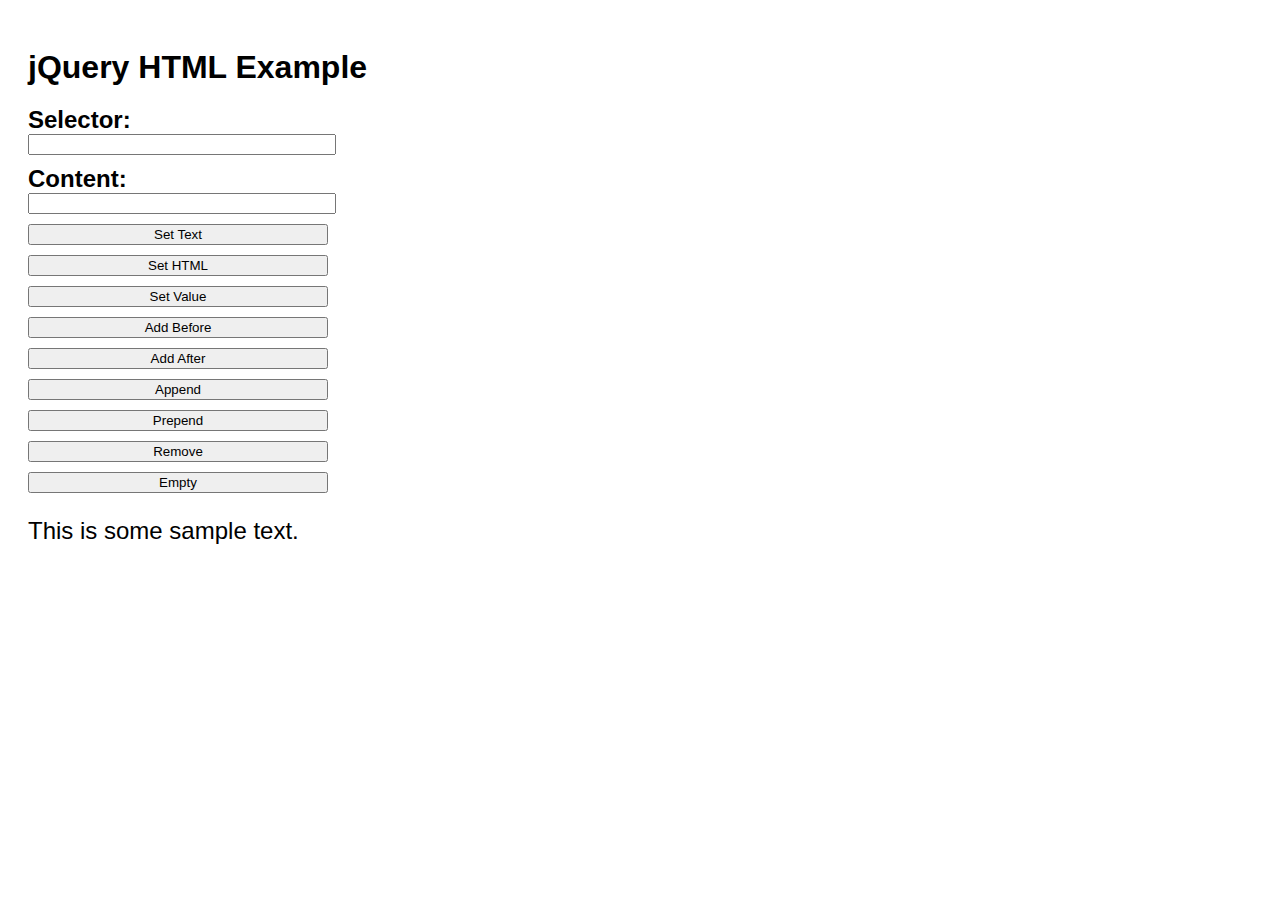
<file: projects/Chapter7.html>
<!DOCTYPE html>
<html>
<head>
	<title>jQuery HTML Example</title>
	<script src="https://code.jquery.com/jquery-3.6.0.min.js"></script>
	<script>
		$(document).ready(function() {
			
			$("#text-btn").click(function() {
				var selector = $("#selector").val();
				var content = $("#content").val();
				$(selector).text(content);
			});
			
			$("#html-btn").click(function() {
				var selector = $("#selector").val();
				var content = $("#content").val();
				$(selector).html(content);
			});
			
			$("#val-btn").click(function() {
				var selector = $("#selector").val();
				var content = $("#content").val();
				$(selector).val(content);
			});
			
			$("#before-btn").click(function() {
				var selector = $("#selector").val();
				var content = $("#content").val();
				$(selector).before(content);
			});
			
			$("#after-btn").click(function() {
				var selector = $("#selector").val();
				var content = $("#content").val();
				$(selector).after(content);
			});
			
			$("#append-btn").click(function() {
				var selector = $("#selector").val();
				var content = $("#content").val();
				$(selector).append(content);
			});
			
			$("#prepend-btn").click(function() {
				var selector = $("#selector").val();
				var content = $("#content").val();
				$(selector).prepend(content);
			});
			
			$("#remove-btn").click(function() {
				var selector = $("#selector").val();
				$(selector).remove();
				$("#selector").val('');
			});
			
			$("#empty-btn").click(function() {
				var selector = $("#selector").val();
				$(selector).empty();
			});
			
		});
	</script>
	<style>
		body {
			font-family: Arial, sans-serif;
			font-size: 24px;
			padding: 20px;
		}
		
		h1 {
			font-size: 32px;
			margin-bottom: 20px;
		}
		
		label {
			font-weight: bold;
			margin-bottom: 10px;
		}
		
		input[type="text"], button {
			display: block;
			margin-bottom: 10px;
			width: 300px;
		}

		#container {
			margin-top: 20px;
		}
	</style>
</head>
<body>
	<h1>jQuery HTML Example</h1>
	
	<label for="selector">Selector:</label>
	<input type="text" id="selector" name="selector">
	
	<label for="content">Content:</label>
	<input type="text" id="content" name="content">
	
	<button id="text-btn">Set Text</button>
	<button id="html-btn">Set HTML</button>
	<button id="val-btn">Set Value</button>
	
	<button id="before-btn">Add Before</button>
	<button id="after-btn">Add After</button>
	<button id="append-btn">Append</button>
	<button id="prepend-btn">Prepend</button>
	
	<button id="remove-btn">Remove</button>
	<button id="empty-btn">Empty</button>
	
	<div id="container">
		<p>This is some sample text.</p>
	</div>
</body>
</html>
</file>
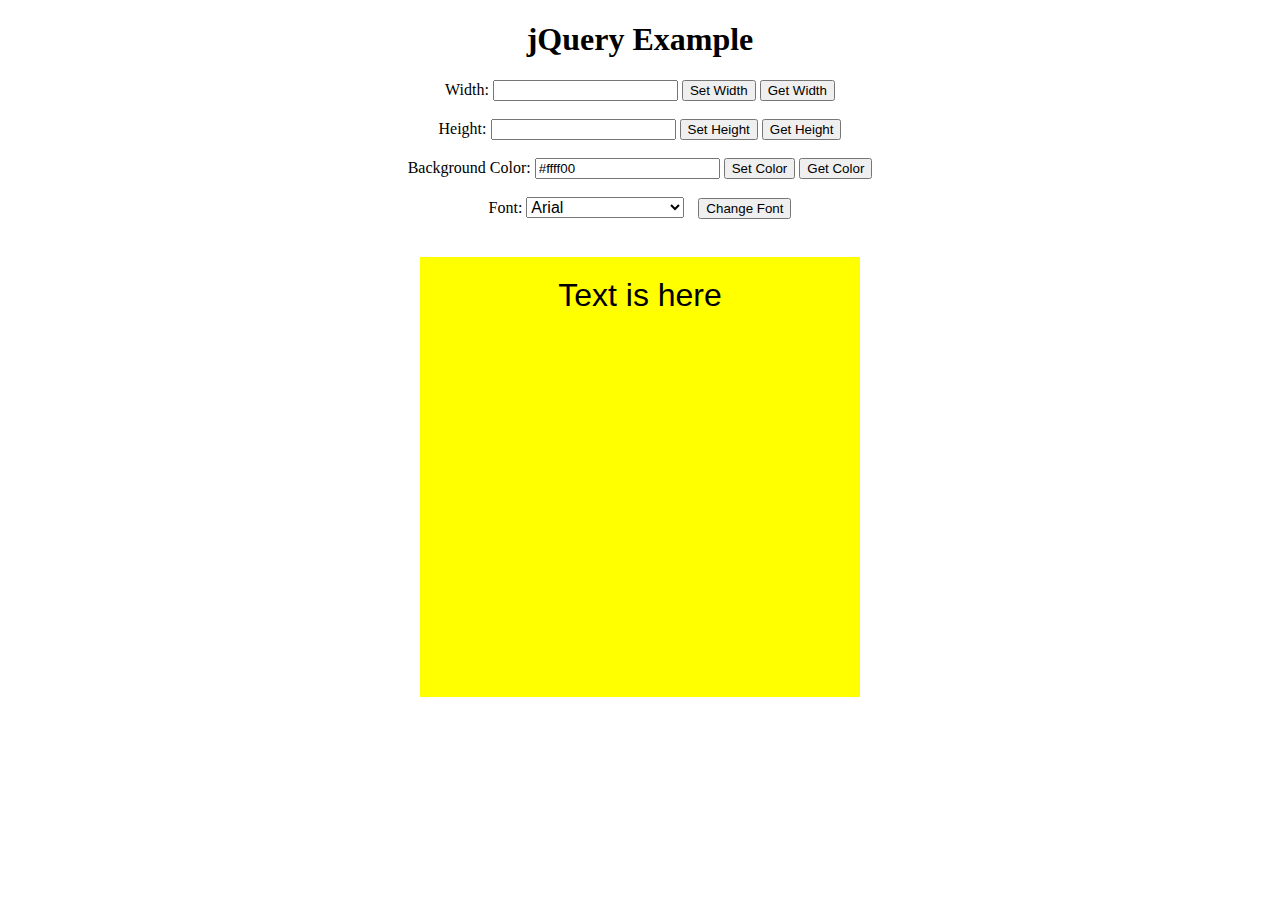
<file: projects/JQuerywithCSS.html>
<!DOCTYPE html>
<html>
<head>
	<title>jQuery Example</title>
	<script src="https://code.jquery.com/jquery-3.6.0.min.js"></script>
	<style>
		body {
			text-align: center;
		}
		
		#container {
			width: 400px;
			height: 400px;
			background-color: yellow;
			margin: 20px auto;
			padding: 20px;
			font-size: 32px;
			font-family: sans-serif;
		}
		
		select {
			font-size: 16px;
			margin-right: 10px;
		}
	</style>
	<script>
		$(document).ready(function() {
			var fonts = ['Arial', 'Verdana', 'Helvetica', 'Times New Roman', 'Courier New', 'Georgia', 'Impact', 'Comic Sans MS'];
			
			
			var fontSelect = $('#font-select');
			$.each(fonts, function(index, font) {
				fontSelect.append($('<option>').text(font).attr('value', font));
			});
			
			$("#width-btn").click(function() {
				var width = $("#width").val();
				$("#container").width(width);
			});
			
			$("#get-width-btn").click(function() {
				var width = $("#container").width();
				alert("Width: " + width);
			});
			
			$("#height-btn").click(function() {
				var height = $("#height").val();
				$("#container").height(height);
			});
			
			$("#get-height-btn").click(function() {
				var height = $("#container").height();
				alert("Height: " + height);
			});
			
			$("#color-btn").click(function() {
				var color = $("#color").val();
				$("#container").css("background-color", color);
			});
			
			$("#get-color-btn").click(function() {
				var color = $("#container").css("background-color");
				alert("Background Color: " + color);
			});
			
			$("#font-btn").click(function() {
				var font = $("#font-select").val();
				$("#container").css("font-family", font);
			});
		});
	</script>
</head>
<body>
	<h1>jQuery Example</h1>
	
	<label for="width">Width:</label>
	<input type="text" id="width" name="width">
	<button id="width-btn">Set Width</button>
	<button id="get-width-btn">Get Width</button>
	<br><br>
	
	<label for="height">Height:</label>
	<input type="text" id="height" name="height">
	<button id="height-btn">Set Height</button>
	<button id="get-height-btn">Get Height</button>
	<br><br>
	
	<label for="color">Background Color:</label>
	<input type="text" id="color" name="color" value="#ffff00">
	<button id="color-btn">Set Color</button>
	<button id="get-color-btn">Get Color</button>
	<br><br>
	
	<label for="font">Font:</label>
	<select id="font-select">
	</select>
	<button id="font-btn">Change Font</button>
	
	<br><br>
	
	<div id="container">
		Text is here 
	</div>
</body>
</html>
</file>
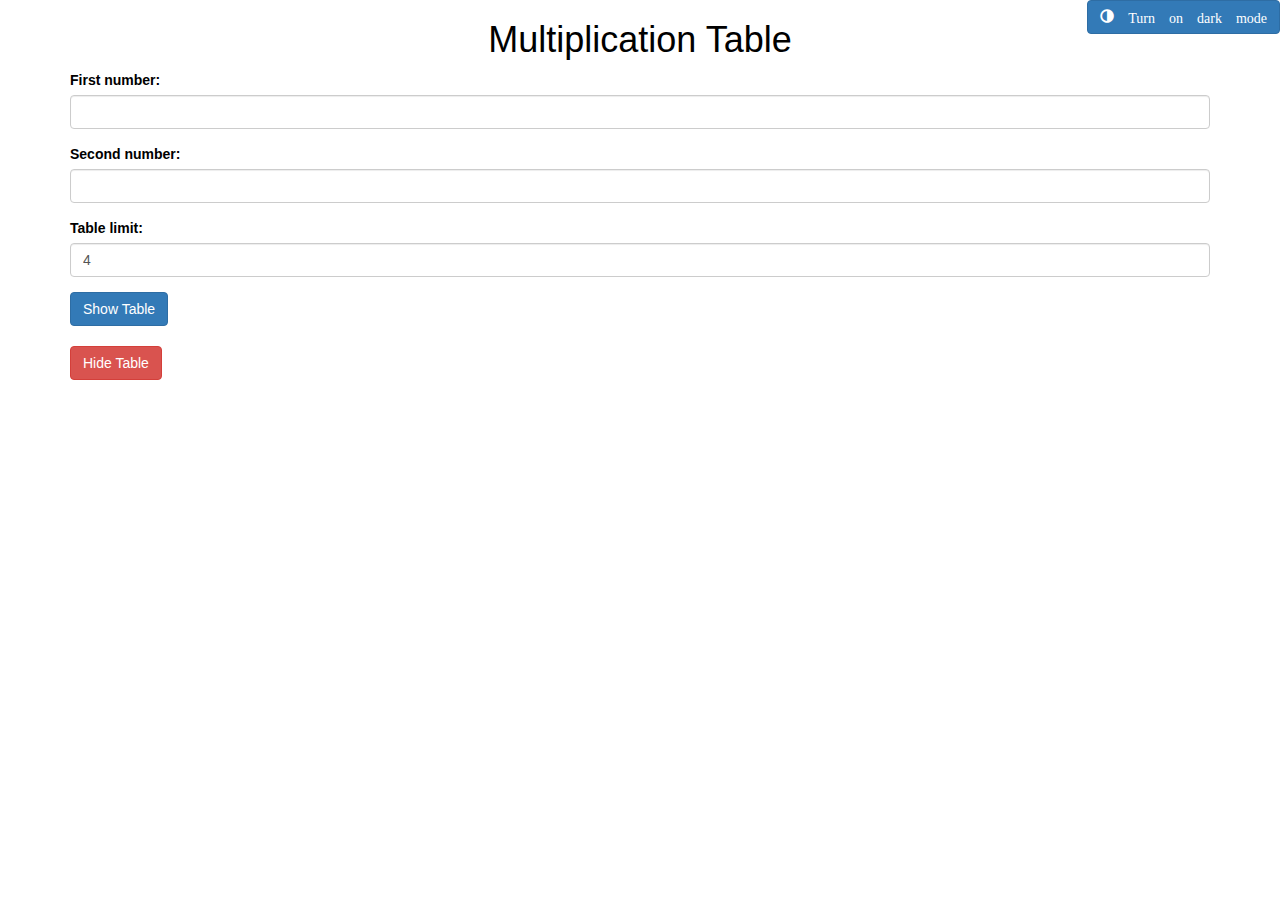
<file: projects/Sorinio_Semi-Finals.html>
<!DOCTYPE html>
<html>
<head>
  <meta charset="UTF-8">
  <title>Multiplication Table Example</title>
  
  <link rel="stylesheet" href="https://maxcdn.bootstrapcdn.com/bootstrap/3.4.1/css/bootstrap.min.css">
<!--this is the style part of the code-->
  <style> 
    body {
      background-color: white;
      color: black;
      margin : 0;
      font-family: 'Prompt', sans-serif;
      font-weight: 300;
    }
    .form-control {
      background-color:white;
    }
    h1 {
      text-align: center;
    }
    .night-mode {
      background-color: #243447;
      color: white;
    }
    #night-mode-toggle{
      position: absolute;
      right: 0;
    }
    table {
      margin: 10px auto;
      border-collapse: collapse;
      font-size: 30px;
    }
    table, th, td {
      border: 1px solid black;
      padding: 10px;
      text-align: center;
      font-family: 'Courier New', Courier, monospace;
    }
  </style>
  
</head>
<body>
  <!--This button changes the background of the website. Turning it into "Dark Mode" or "Light Mode"-->
  <button type="button" class="btn btn-primary" id="night-mode-toggle"><span class="glyphicon glyphicon-adjust"> Turn on dark mode</span></button>
<!--The div class for the form groups that takes the input from the user-->
  <div class="container">
    <h1>Multiplication Table</h1>
    <div class="form-group">
      <label for="num1">First number:</label>
      <input type="number" class="form-control" id="num1">
    </div>
    <div class="form-group">
      <label for="num2">Second number:</label>
      <input type="number" class="form-control" id="num2">
    </div>
    <div class="form-group">
      <!--The table limit is automatically set to 4, as stated. But, the value can still be changed by the user-->
      <label for="tableLimit">Table limit:</label>
      <input type="number" class="form-control" id="tableLimit" value="4">
    </div>
    <button type="button" class="btn btn-primary" id="calculate-btn">Show Table</button>
    <table id="mult-table">
    </table>
    <button id="hideTableButton" class="btn btn-danger">Hide Table</button>
  </div>

  <script src="https://code.jquery.com/jquery-3.6.0.min.js"></script>
 
  
  <script>
    
    $(document).ready(function() { 
      $('#calculate-btn').click(function() {
        var num1 = $('#num1').val();
        var num2 = $('#num2').val();
        var tableLimit = $('#tableLimit').val();
        var multTable = '';
        for (var i = 1; i <= tableLimit; i++) {
          multTable += '<tr>';
          for (var j = num1; j <= num2; j++) {
            multTable += '<td>' + j + ' x ' + i + ' = ' + (i * j) + '</td>';
          }
          multTable += '</tr>';
        }
        $('#mult-table').html(multTable);
        $('#hideTableButton').fadeIn();
        $('#calculate-btn').fadeOut();
    
      
       
      });
    
      $("#hideTableButton").click(function() {
        $('#mult-table td').animate();
        $('#mult-table').fadeOut(function() {
          $(this).empty().show();
        });
        $('#calculate-btn').fadeIn();
        $(this).fadeOut();
      });
    
      $('#night-mode-toggle').click(function() {
        $('body').toggleClass('night-mode');
      });
    });
    
  </script>

  
</html>
</file>
